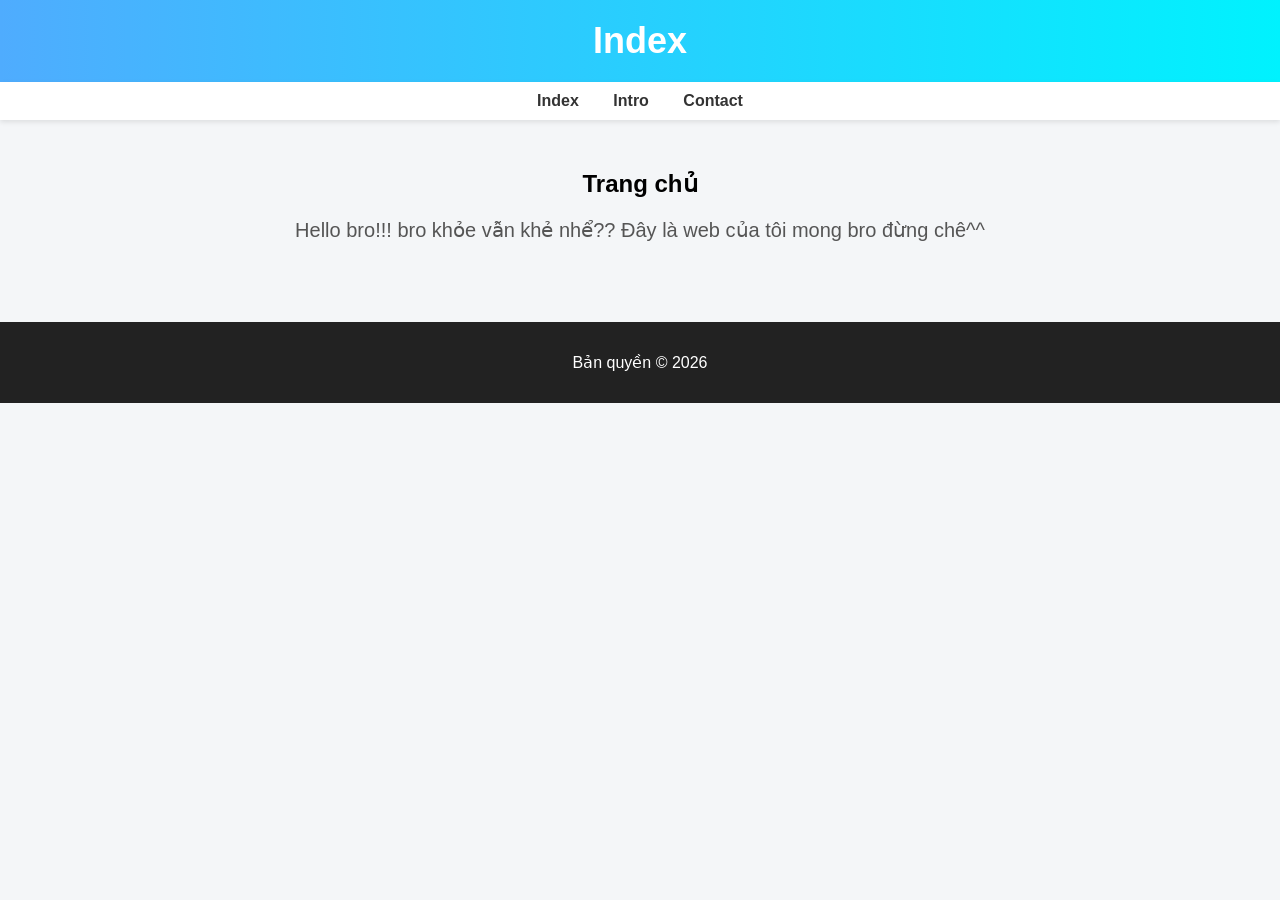
<file: index.html>
<!DOCTYPE html>
<html lang="vi">

<head>
    <meta charset="UTF-8">
    <title>Index</title>
    <link rel="stylesheet" href="style.css">
</head>

<body>
    <header>
        <h1>Index</h1>
    </header>
    <nav>
        <ul>
            <li><a href="index.html">Index</a></li>
            <li><a href="intro.html">Intro</a></li>
            <li><a href="contact.html">Contact</a></li>
        </ul>
    </nav>
   <main>
      <h2>Trang chủ</h2>
      <p>Hello bro!!! bro khỏe vẫn khẻ nhể??
          Đây là web của tôi mong bro đừng chê^^</p>
    </main>
    <footer>
        <p>Bản quyền © 2026</p>
    </footer>
</body>

</html>
</file>
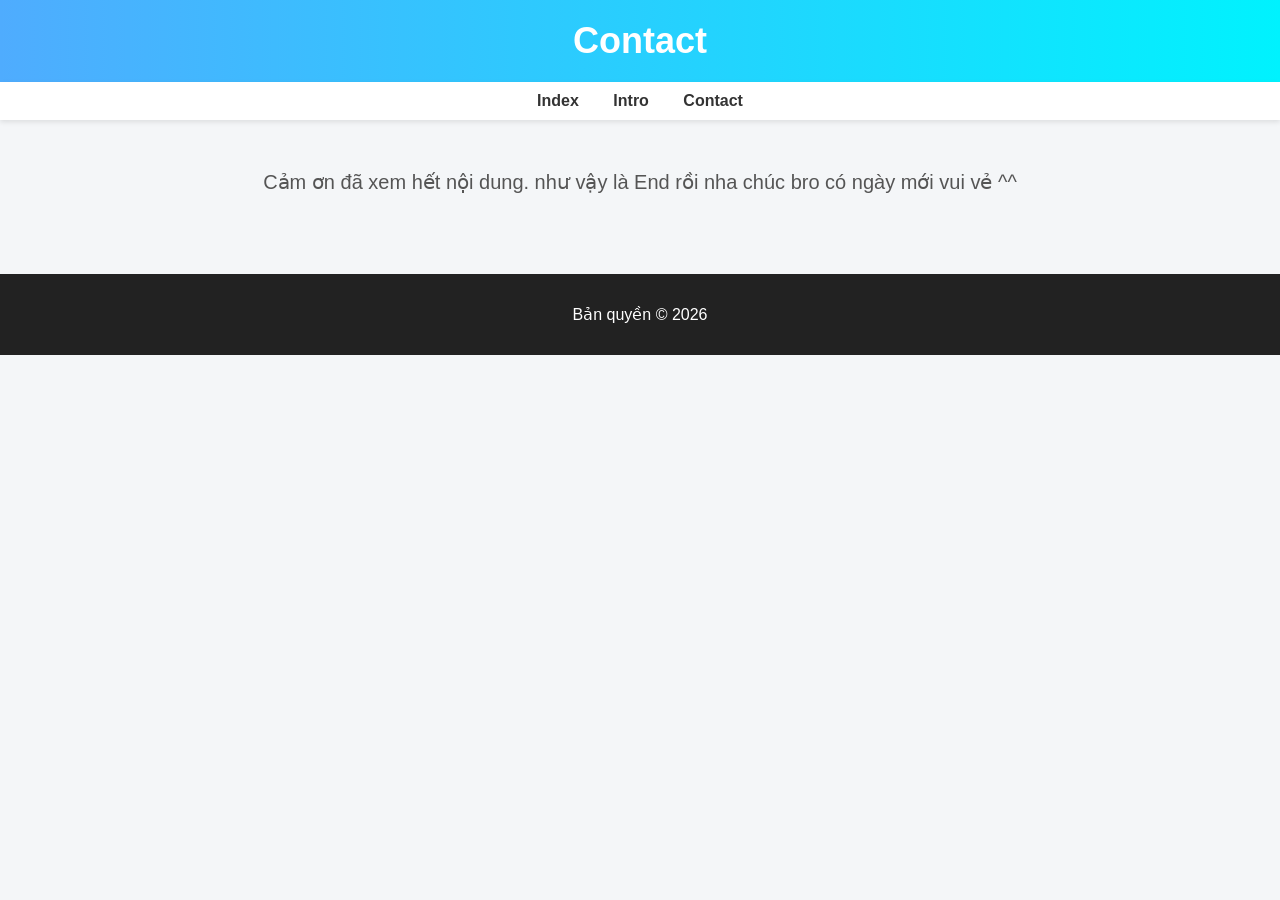
<file: contact.html>
<!DOCTYPE html>
<html lang="vi">

<head>
    <meta charset="UTF-8">
    <title>Contact</title>
    <link rel="stylesheet" href="style.css">
</head>

<body>
    <header>
        <h1>Contact</h1>
    </header>
    <nav>
        <ul>
            <li><a href="index.html">Index</a></li>
            <li><a href="intro.html">Intro</a></li>
            <li><a href="contact.html">Contact</a></li>
        </ul>
    </nav>
    <main>
        <p>Cảm ơn đã xem hết nội dung. như vậy là End rồi nha chúc bro có ngày mới vui vẻ ^^</p>
    </main>
    <footer>
        <p>Bản quyền © 2026</p>
    </footer>
</body>

</html>
</file>
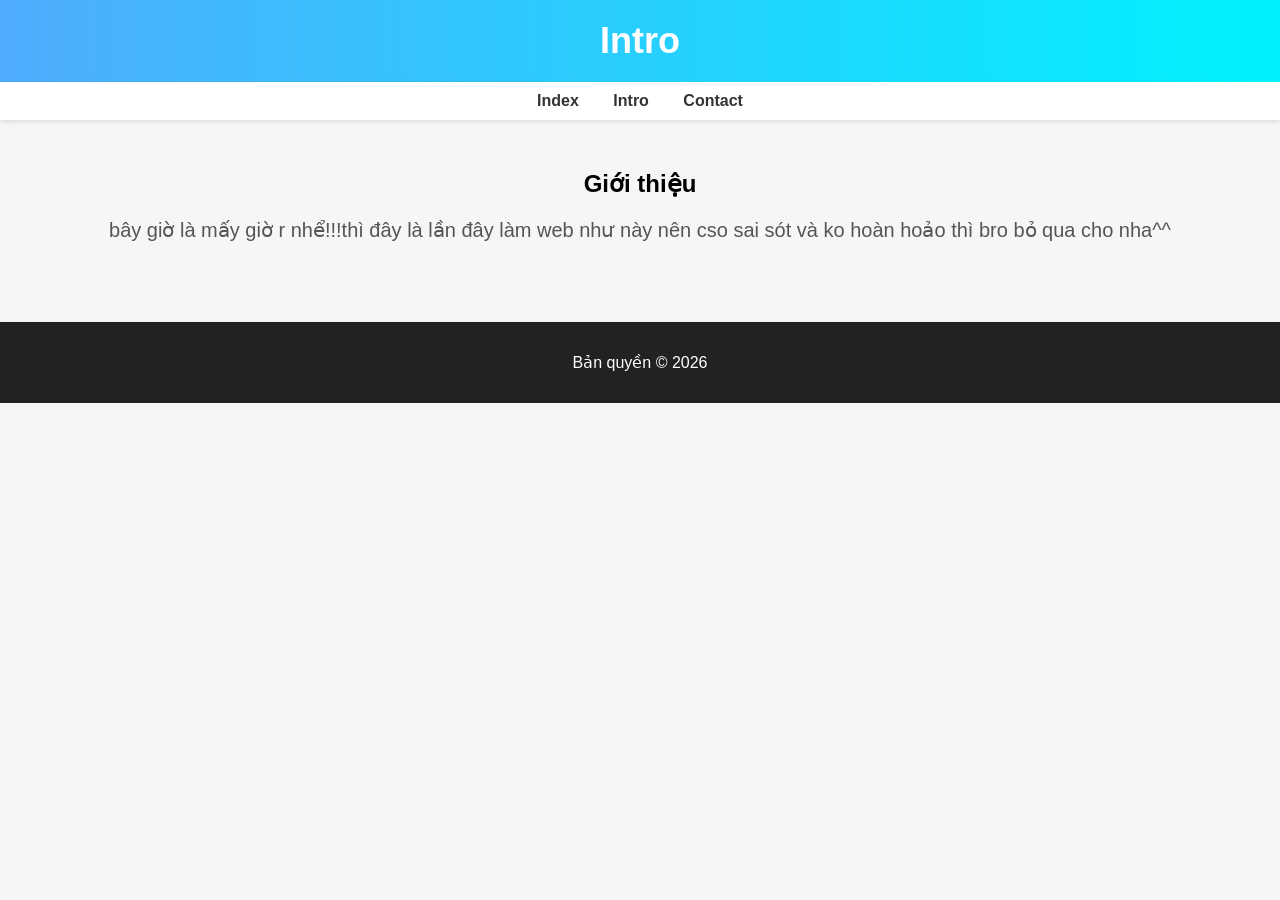
<file: intro.html>
<!DOCTYPE html>
<html lang="vi">

<head>
    <meta charset="UTF-8">
    <title>Intro</title>
    <link rel="stylesheet" href="style.css">
</head>

<body>
    <header>
        <h1>Intro</h1>
    </header>
    <nav>
        <ul>
            <li><a href="index.html">Index</a></li>
            <li><a href="intro.html">Intro</a></li>
            <li><a href="contact.html">Contact</a></li>
        </ul>
    </nav>
    <main>
      <h2>Giới thiệu</h2>
      <p>bây giờ là mấy giờ r nhể!!!thì đây là lần đây làm web như này nên cso sai sót và ko hoàn hoảo thì bro bỏ qua cho nha^^ </p>
    </main>
    <footer>
        <p>Bản quyền © 2026</p>
    </footer>
</body>

</html>
</file>
<file: style.css>
body {
  font-family: Arial, sans-serif;
  margin: 0;
  padding: 0;
  background-color: #f4f6f8;
}

/* Header */
header {
  background: linear-gradient(90deg, #4facfe, #00f2fe);
  color: white;
  padding: 20px;
  text-align: center;
}

/* Menu */
nav {
  background-color: #ffffff;
  padding: 10px;
  text-align: center;
  box-shadow: 0 2px 5px rgba(0,0,0,0.1);
}

ul {
  padding: 0;
  margin: 0;
}

li {
  display: inline-block;
  margin: 0 15px;
}

a {
  text-decoration: none;
  color: #333;
  font-weight: bold;
}

a:hover {
  color: #0077cc;
}

/* Main */
main {
  padding: 30px;
  text-align: center;
}

main p {
  font-size: 20px;
  color: #555;
}

/* Footer */
footer {
  background-color: #222;
  color: white;
  text-align: center;
  padding: 15px;
  margin-top: 30px;
}

/* Title */
h1 {
  margin: 0;
  font-size: 36px;
}
</file>
